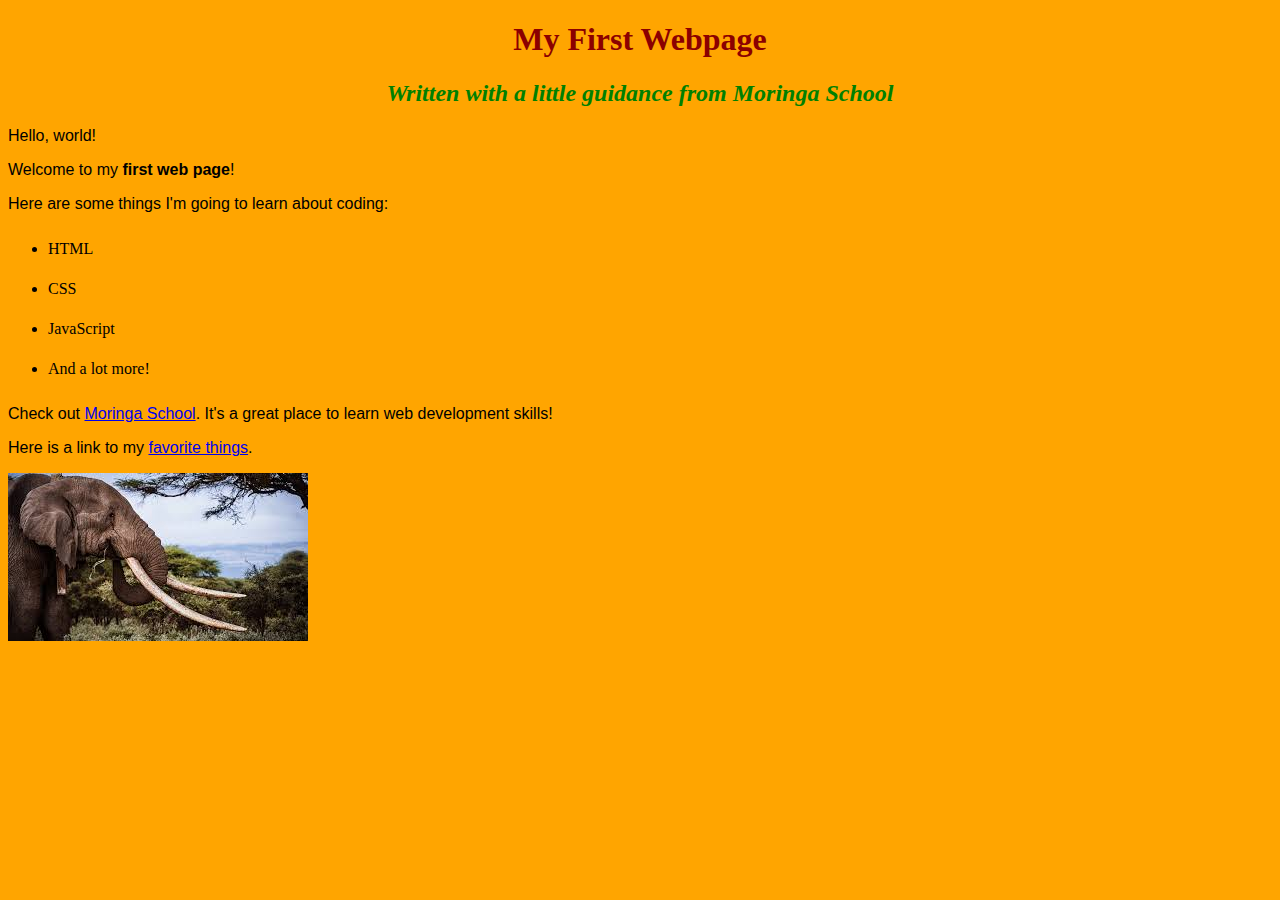
<file: index.html>
<!DOCTYPE html>
<html>
  <head>
    <title>My first webpage!</title>
    <link rel="stylesheet" href="CSS/styles.css" type="text/css">
  </head>
  <body>
    <h1>My First Webpage</h1>
    <h2>Written with a little guidance from <em>Moringa School</em></h2>
    <p>Hello, world!</p>
    <p>Welcome to my <strong>first web page</strong>!</p>
    <p>Here are some things I'm going to learn about coding:</p>
    <ul>
      <li>HTML</li>
      <li>CSS</li>
      <li>JavaScript</li>
      <li>And a lot more!</li>
    </ul>
    <p>Check out <a href="http://moringaschool.com/">Moringa School</a>. It's a great place to learn web development skills!</p>
    <p>Here is a link to my <a href="favorite-things.html">favorite things</a>.</p>
    <img src="elephant.jpeg" alt="picture of baby elephant">
  </body>
</html>
</file>
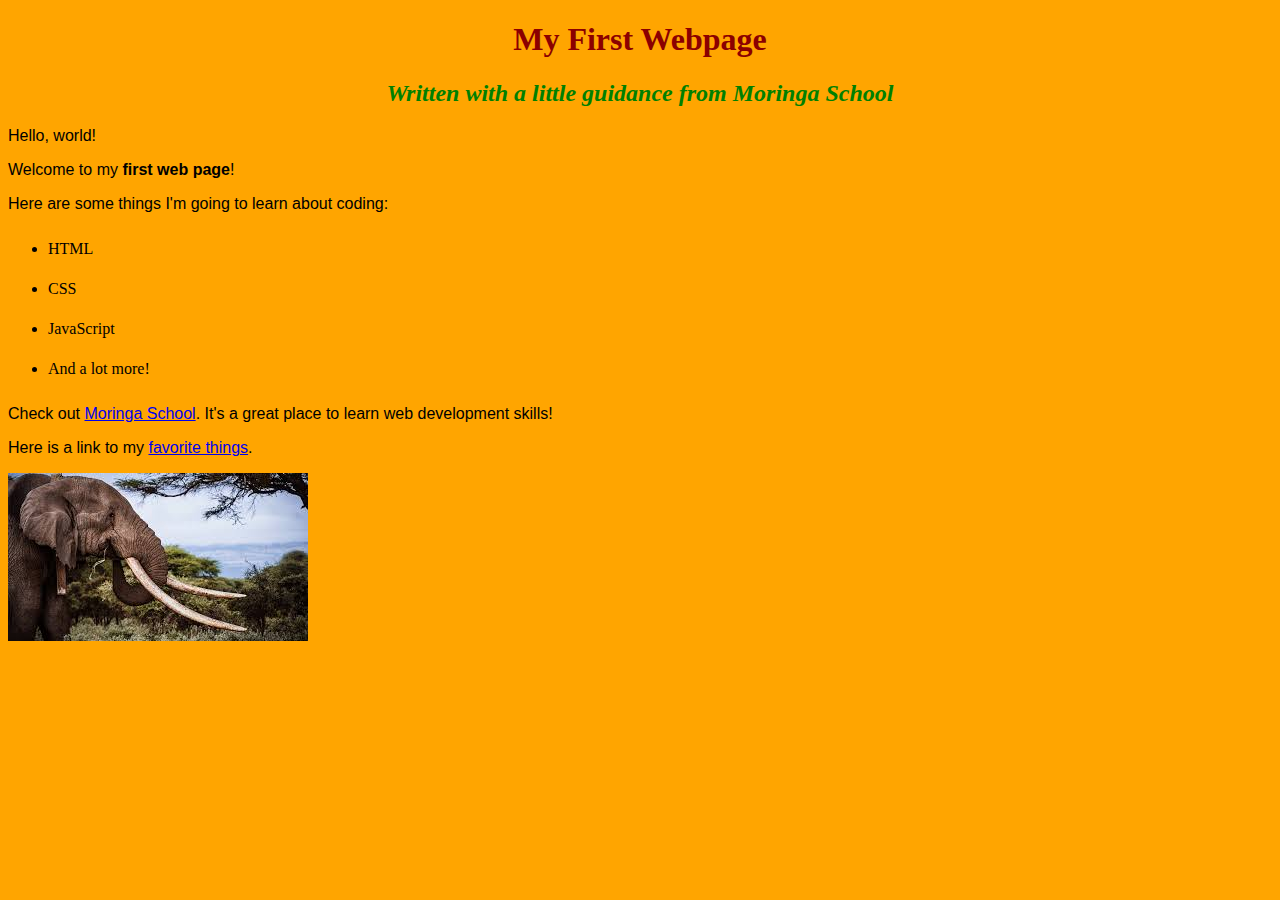
<file: my-first-webpage.html>
<!DOCTYPE html>
<html>
  <head>
    <title>My first webpage!</title>
    <link rel="stylesheet" href="CSS/styles.css" type="text/css">
  </head>
  <body>
    <h1>My First Webpage</h1>
    <h2>Written with a little guidance from <em>Moringa School</em></h2>
    <p>Hello, world!</p>
    <p>Welcome to my <strong>first web page</strong>!</p>
    <p>Here are some things I'm going to learn about coding:</p>
    <ul>
      <li>HTML</li>
      <li>CSS</li>
      <li>JavaScript</li>
      <li>And a lot more!</li>
    </ul>
    <p>Check out <a href="http://moringaschool.com/">Moringa School</a>. It's a great place to learn web development skills!</p>
    <p>Here is a link to my <a href="favorite-things.html">favorite things</a>.</p>
    <img src="elephant.jpeg" alt="picture of baby elephant">
  </body>
  <h4></h4>
</html>
</file>
<file: CSS/styles.css>
h1{
  color: darkred;
  text-align: center;
}
h2 {
  color: green;
  font-style: italic;
  text-align: center;
}
p {
  font-family: sans-serif;
}
ul {
  line-height: 40px;
}
body{
  background-color: orange;
}
</file>
